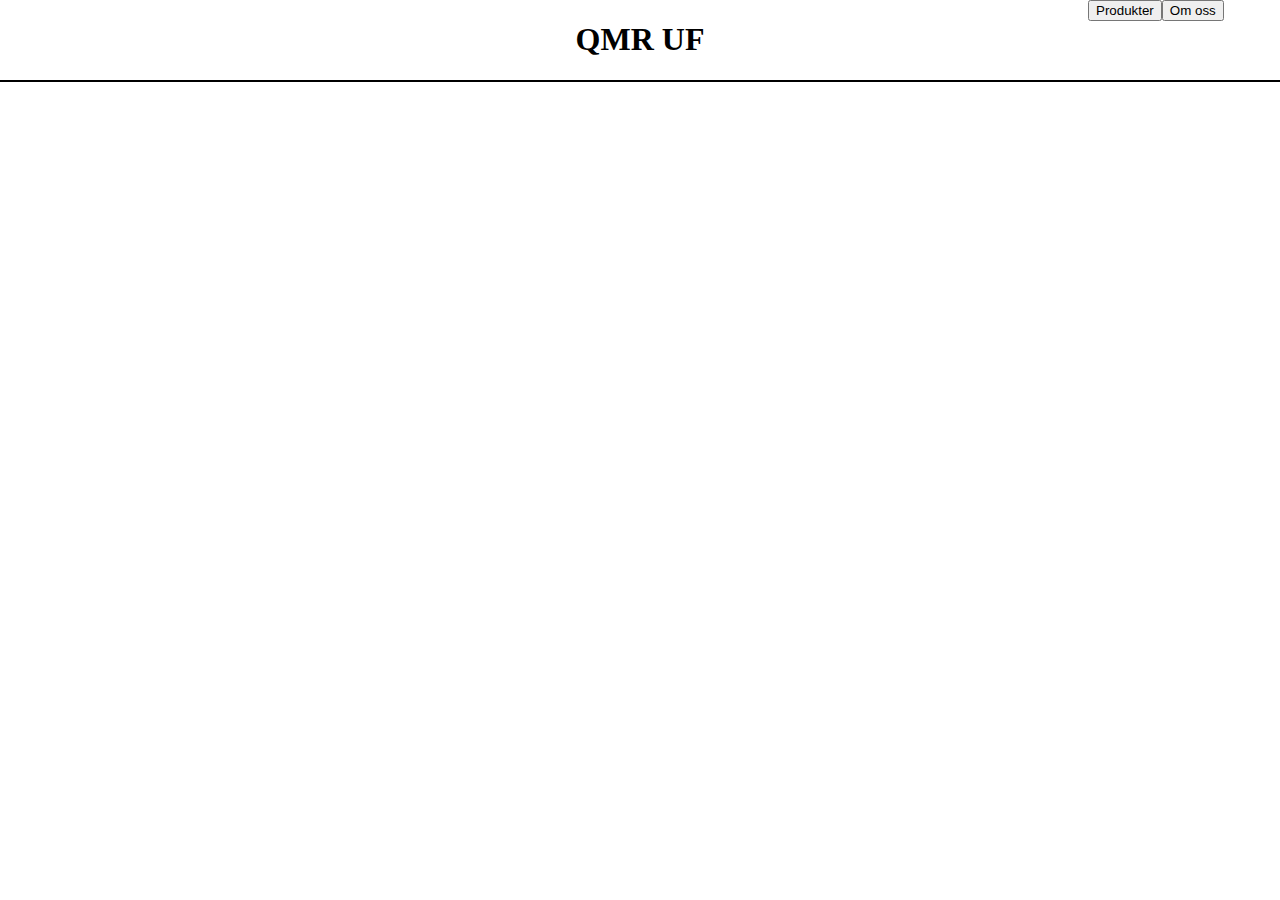
<file: main/index.html>
<!DOCTYPE html>
<html lang="en">
<head>
    <meta charset="UTF-8">
    <meta name="viewport" content="width=device-width, initial-scale=1.0">
    <title>Webbshop</title>

    <link rel="stylesheet" href="/main/style.css">
</head>
<body>

  <header>
    <div class="rubrik">
      <h1>QMR UF</h1>
    </div>
    <nav>
      <div class="produkts">
        <button>Produkter</button>
      </div>
      <div class="about-us">
        <button>Om oss</button>
      </div>
    </nav>
  </header>
  

</body>
</html>
</file>
<file: main/style.css>
body{
    margin: 0;
}

header{
    display: grid;
    grid-template-columns: 15% 70% 15%;

    text-align: center;

    border-bottom: 2px solid black;
}

.rubrik{
    grid-column: 2/2;
    font-size: 1rem;
}

nav{
    display: flex;
}
</file>
